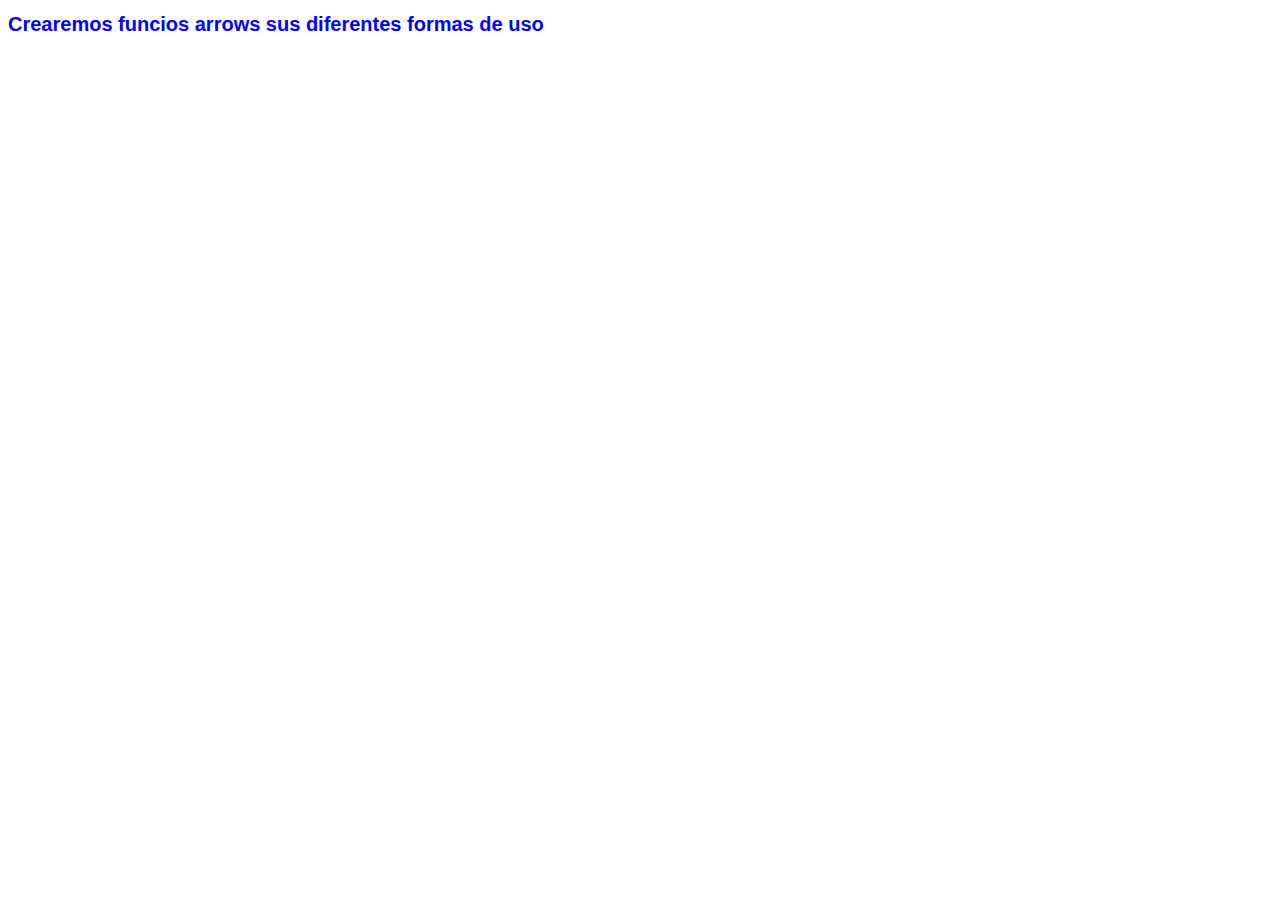
<file: arrows/index.html>
<!DOCTYPE html>
<html lang="es">

<head>
    <meta charset="UTF-8">
    <meta name="viewport" content="width=device-width, initial-scale=1.0">
    <title>Aprendiendo js</title>
    <link rel="stylesheet" href="styles.css">
    <link href="https://cdn.jsdelivr.net/npm/bootstrap@5.0.0-beta2/dist/css/bootstrap.min.css" rel="stylesheet" integrity="sha384-BmbxuPwQa2lc/FVzBcNJ7UAyJxM6wuqIj61tLrc4wSX0szH/Ev+nYRRuWlolflfl" crossorigin="anonymous">

</head>

<body>

    <h1>Crearemos funcios arrows sus diferentes formas de uso </h1>

    <script src="main.js"></script>

</body>

</html>
</file>
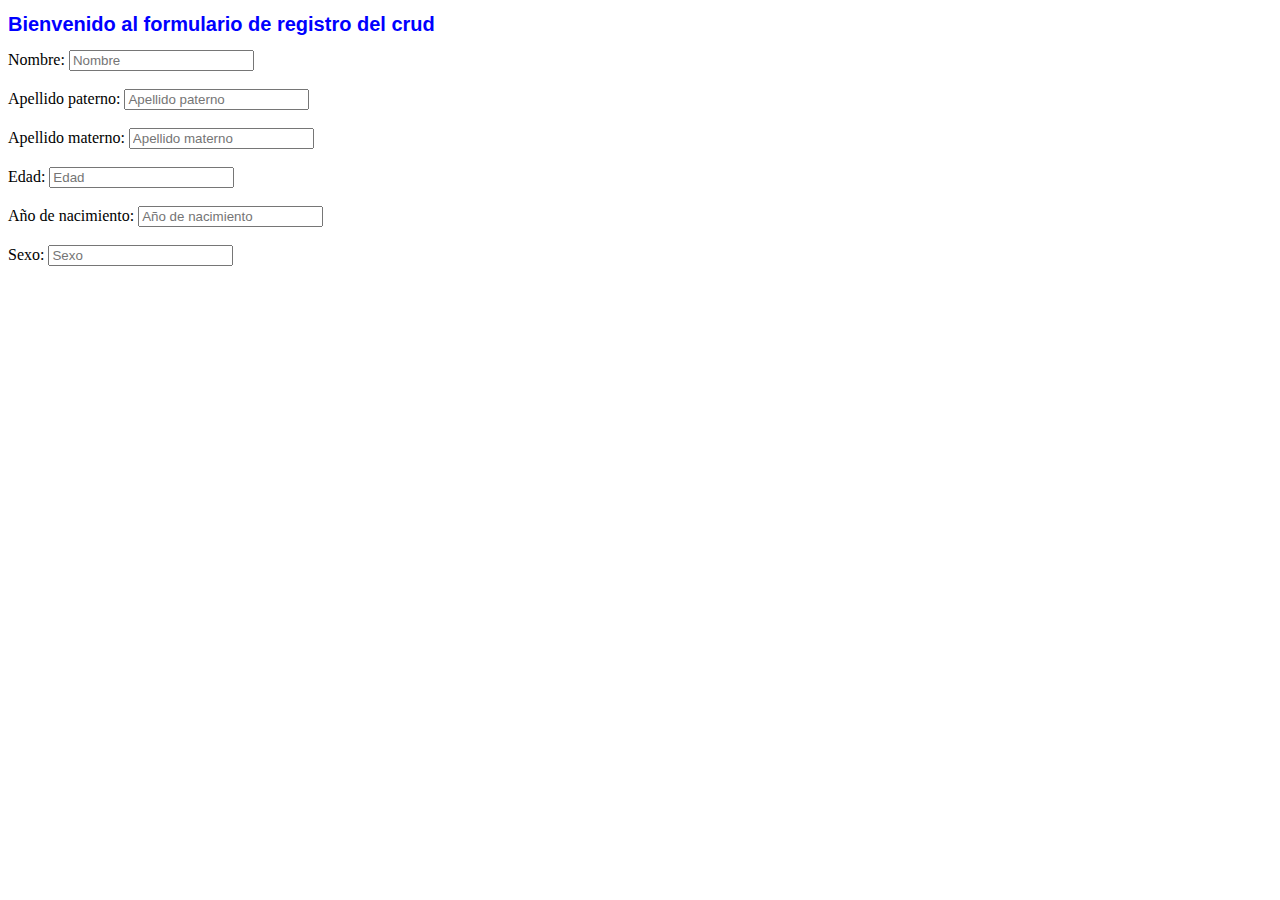
<file: formularios/index.html>
<!DOCTYPE html>
<html lang="es">

<head>
    <meta charset="UTF-8">
    <meta name="viewport" content="width=device-width, initial-scale=1.0">
    <title>Aprendiendo js</title>
    <link rel="stylesheet" href="styles.css">
    <link href="https://cdn.jsdelivr.net/npm/bootstrap@5.0.0-beta2/dist/css/bootstrap.min.css" rel="stylesheet" integrity="sha384-BmbxuPwQa2lc/FVzBcNJ7UAyJxM6wuqIj61tLrc4wSX0szH/Ev+nYRRuWlolflfl" crossorigin="anonymous">

</head>

<body>

    <h1>Bienvenido al formulario de registro del crud </h1>

    <div class="container">
        <div class="row">
            <div class="col">
                <label for="Nombre">Nombre:</label>
                <input type="text" class="form-control" placeholder="Nombre" id="Nombre">
                <br><br>

                <label for="apP">Apellido paterno:</label>
                <input type="text" class="form-control" placeholder="Apellido paterno" id="apP">
                <br><br>

                <label for="apM">Apellido materno:</label>
                <input type="text" class="form-control" placeholder="Apellido materno" id="apM">
                <br><br>
            </div>
            <div class="col">
                <label for="Edad">Edad:</label>
                <input type="text" class="form-control" placeholder="Edad" id="Edad">
                <br><br>

                <label for="nacimiento">Año de nacimiento:</label>
                <input type="text" class="form-control" placeholder="Año de nacimiento" id="nacimiento">
                <br><br>

                <label for="a2">Sexo:</label>
                <input type="text" class="form-control" placeholder="Sexo" id="Sexo">
                <br><br>
            </div>
        </div>
    </div>




    <div id="contenido">


    </div>





    <script src="main.js"></script>

</body>

</html>
</file>
<file: arrows/styles.css>
h1 {
    color: blue;
    font-family: Arial, sans-serif;
    font-size: 20px;
}
</file>
<file: formularios/styles.css>
h1 {
    color: blue;
    font-family: Arial, sans-serif;
    font-size: 20px;
}
</file>
